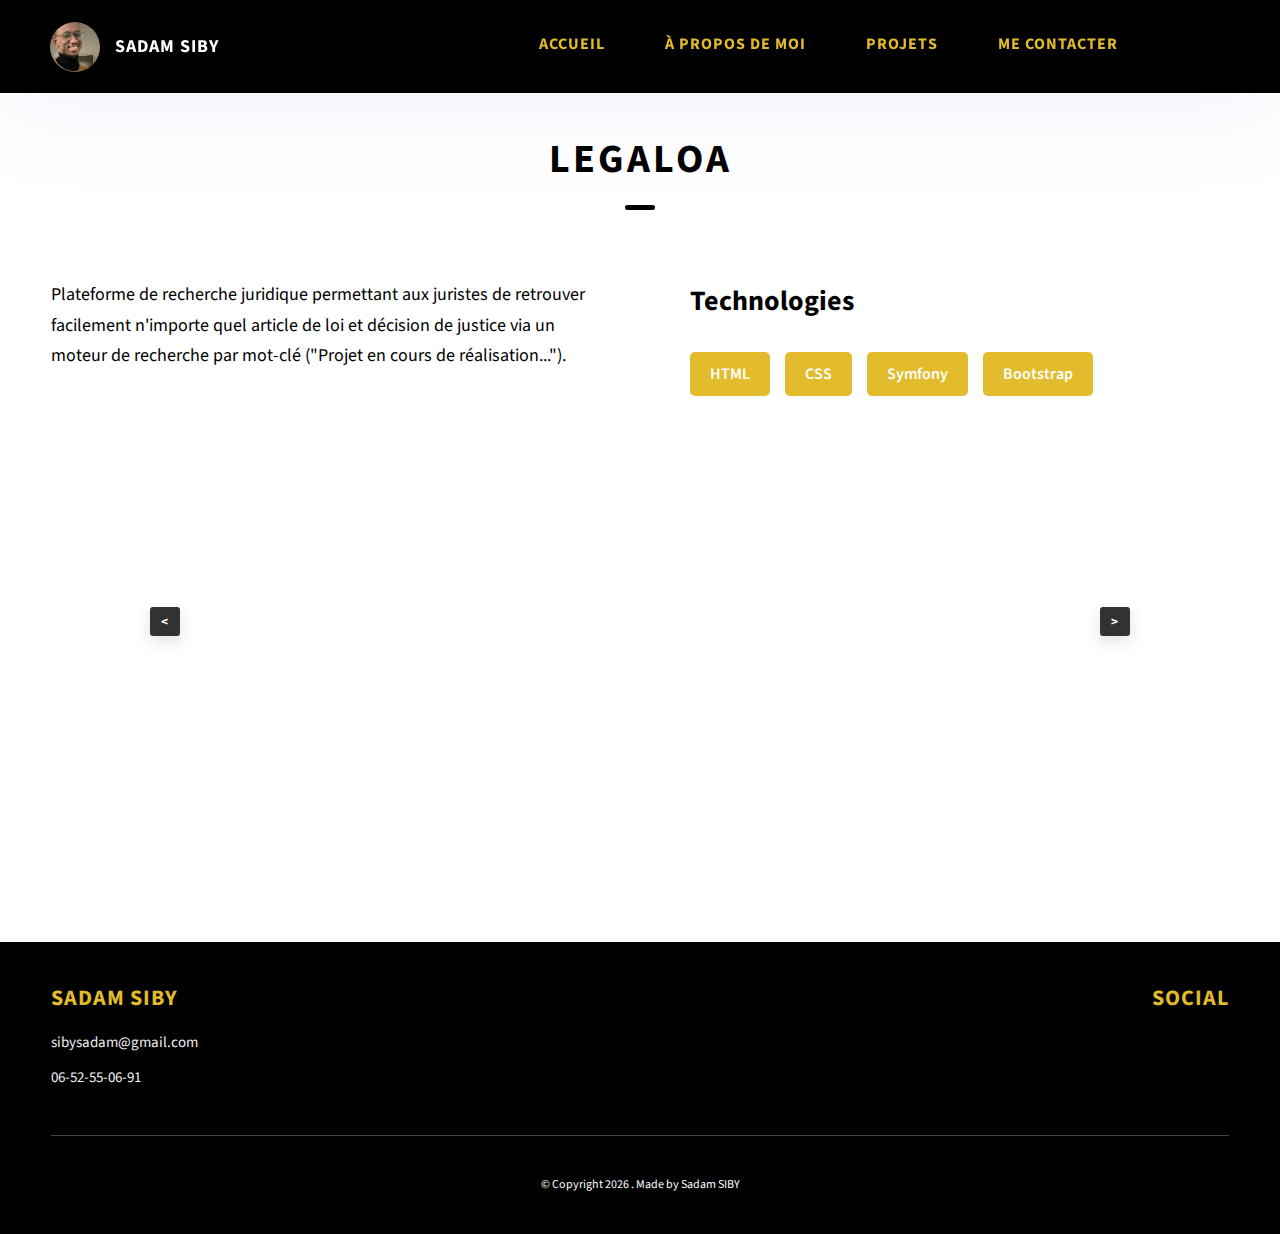
<file: leagaloa.html>
<!DOCTYPE html>
<html lang="fr">
  <head>
    <meta charset="UTF-8" />
    <meta name="viewport" content="width=device-width, initial-scale=1.0" />
    <meta http-equiv="X-UA-Compatible" content="ie=edge" />
    <link rel="shortcut icon" href="/favicon.ico" type="image/x-icon" />
    <link rel="icon" href="/favicon.ico" type="image/x-icon" />
    
     <!-- Font Awesome -->
    <link rel="stylesheet" href="https://cdnjs.cloudflare.com/ajax/libs/font-awesome/6.5.2/css/all.min.css" integrity="sha512-SnH5WK+bZxgPHs44uWIX+LLJAJ9/2PkPKZ5QiAj6Ta86w+fsb2TkcmfRyVX3pBnMFcV7oQPJkl9QevSCWr3W6A==" crossorigin="anonymous" referrerpolicy="no-referrer" />
    <title>Sadam SIBY |Développeur Back-end PHP Symfony</title>
    <meta
      name="description"
      content="Dévéloppeur Back-end spécilisé en PHP et Symfony apte à rélever des défis"
    />
    <meta name="autheur" content="Sadam SIBY" />

    <link rel="stylesheet" href="css/style.css" />

    <link rel="preconnect" href="https://fonts.googleapis.com" />
    <link rel="preconnect" href="https://fonts.gstatic.com" crossorigin />
    <link
      href="https://fonts.googleapis.com/css2?family=Source+Sans+Pro:wght@400;600;700;900&display=swap"
      rel="stylesheet"
    />
    <script
      async
      src="https://www.googletagmanager.com/gtag/js?id=G-QD9ESD1D9K"
    ></script>
    <script>
      window.dataLayer = window.dataLayer || [];
      function gtag() {
        dataLayer.push(arguments);
      }
      gtag("js", new Date());

      gtag("config", "G-QD9ESD1D9K");
    </script>
  </head>

  <body >

    <header class="header">
      <div class="header__content">
        <a href="./" class="">
          <div class="header__logo-container">
            <div class="header__logo-img-cont">
              <img src="assets/images/photo.jpg" alt="Sadam SIBY Logo Image" class="header__logo-img"/>
            </div>
              <span class="header__logo-sub">Sadam SIBY </span>
          </div>
        </a>
        <div class="header__main">
          <ul class="header__links">
            <li class="header__link-wrapper">
              <a href="./" class="header__link"> Accueil</a>
            </li>
            <li class="header__link-wrapper">
              <a href="./#a-propos" class="header__link">À propos de moi </a>
            </li>
            <li class="header__link-wrapper">
              <a href="./#projets" class="header__link"> Projets </a>
            </li>
            <li class="header__link-wrapper">
              <a href="./#contact" class="header__link"> Me contacter </a>
            </li>
            <div class="header__link">
              <img src="assets/images/moon.png" id="icon" alt="">
            </div>
          </ul>
          <div class="header__main-ham-menu-cont">

          </div>
        </div>
      </div>
      <div class="header__sm-menu">
        <div class="header__sm-menu-content">
          <ul class="header__sm-menu-links">
            <li class="header__sm-menu-link">
              <a href="./"> Accueil </a>
            </li>

            <li class="header__sm-menu-link">
              <a href="./#a-propos"> À propos de moi </a>
            </li>

            <li class="header__sm-menu-link">
              <a href="./#projets"> Projets </a>
            </li>

            <li class="header__sm-menu-link">
              <a href="./#contact"> Me contacter </a>
            </li>
          </ul>
        </div>
      </div>
    </header>
 
 <section id="oboulot" class="about sec-pad">
          <div class="main-container oboulot-content">
            <h2 class="heading heading-sec heading-sec__mb-med">
              <span class="heading-sec__main oboulot-content">Legaloa</span>
            </h2>
            <div class="about__content">
              <div class="about__content-main">
                <div class="about__content-details">
                  <p class="about__content-details-para oboulot-content">
                   Plateforme de recherche juridique permettant aux juristes de retrouver facilement n'importe quel article de loi et décision de justice via un moteur de recherche par mot-clé ("Projet en cours de réalisation...").
                  </p>
            
                </div>
    
              </div>
              <div class="about__content-skills">
                <h3 class="about__content-title">Technologies</h3>
                <div class="skills">
                  <div class="skills__skill">HTML</div>
                  <div class="skills__skill">CSS</div>
                  <div class="skills__skill">Symfony</div>
                  <div class="skills__skill">Bootstrap</div>
                </div>
              </div>
            </div>
          </div>
  </section>

      <section class="container ">
        <div class="content">   
          <section class="slider">
            <button class="btn slider__btn" type="button" aria-label="Précédent">&lt;</button>
            <button class="btn slider__btn button" type="button" aria-label="Suivant">&gt;</button>
          </section>
        </div>
      </section>

      <footer class="main-footer">
        <div class="main-container">
          <div class="main-footer__upper">
            <div class="main-footer__row main-footer__row-1">
              <h2 class="heading heading-sm main-footer__heading-sm">
                <span>Social</span>
              </h2>
              <div class="main-footer__social-cont">
                <a
                  target="_blank"
                  rel="noreferrer"
                  href="https://www.linkedin.com/in/sadam-siby/"
                >
                  <i class="fa-brands fa-linkedin"></i>
                </a>
                
                <a
                  target="_blank"
                  rel="noreferrer"
                  href="https://github.com/Sadam-SIBY"
                >
                  <i class="fa-brands fa-github"></i>
                </a>
               
           
  
              </div>
            </div>
            <div class="main-footer__row main-footer__row-2">
              <h2 class="heading heading-sm text-lt">Sadam SIBY</h2>
              <p class="main-footer__short-desc">
                sibysadam@gmail.com
              </p>
              <p class="main-footer__short-desc">
                06-52-55-06-91
              </p>
            </div>
          </div>
  
          <div class="main-footer__lower">
            &copy; Copyright
            <script>
              document.write(new Date().getFullYear());
            </script>
            . Made by Sadam SIBY
            
          </div>
        </div>
  
  
      </footer>
      <script src="./js/App.js"></script>
      <script src="./js/slider2.js"></script>
      <script src="./js/theme.js"></script>
 
    </body>
  </html>
</file>
<file: css/style.css>
:root{
    --primary-color: #000000;
    --primary-secondary: #e2bc2c ;
    --primary-tertiary: #fff;
}

.dark-theme{
    --primary-color: #000106;
    --primary-secondary: #fff;
    --primary-tertiary: #000106;
}

*,*::after,*::before {
    margin: 0;
    padding: 0;
    box-sizing: inherit;
    font-family: inherit
}

html {
    font-size: 62.5%;
    scroll-behavior: smooth
}

@media only screen and (max-width: 75em) {
    html {
        font-size:59%
    }
}

@media only screen and (max-width: 56.25em) {
    html {
        font-size:56%
    }
}

@media only screen and (min-width: 112.5em) {
    html {
        font-size:65%
    }
}

body {
    box-sizing: border-box;
    position: relative;
    line-height: 1.5;
    font-family: sans-serif;
    overflow-x: hidden;
    overflow-y: scroll;
    font-family: 'Source Sans Pro', sans-serif;
    /* background: #f2f2f2; */
}

a {
    text-decoration: none;
}

li {
    list-style: none
}

input:focus,button:focus,a:focus,textarea:focus {
    outline: none
}

button {
    border: none;
    cursor: pointer
}

textarea {
    resize: none
}

.heading-primary {
    font-size: 5rem;
    text-transform: uppercase;
    letter-spacing: 3px;
    text-align: center;
    color: var(--primary-primary);
    font-weight: 800;

}

@media only screen and (max-width: 37.5em) {
    .heading-primary {
        font-size:4.5rem
    }
}

.heading-sec__mb-bg {
    /* margin-bottom: 11rem */
}

@media only screen and (max-width: 56.25em) {
    .heading-sec__mb-bg {
        margin-bottom:8rem
    }
}

.heading-sec__mb-med {
    margin-bottom: 9rem
}

@media only screen and (max-width: 56.25em) {
    .heading-sec__mb-med {
        margin-bottom:8rem
    }
}

.heading-sec__main {
    display: block;
    font-size: 4rem;
    text-transform: uppercase;
    letter-spacing: 1px;
    letter-spacing: 3px;
    text-align: center;
    margin-bottom: 3.5rem;
    position: relative;
    color: var(--primary-color);
}

.heading-sec__main--lt {
    color: var(--primary-color);
    font-weight: 800
}

.heading-sec__main--lt::after {
    content: '';
    background: var(--primary-color);

}

.heading-sec__main::after {
    content: '';
    position: absolute;
    top: calc(100% + 1.5rem);
    height: 5px;
    width: 3rem;
    background: var(--primary-color);
    left: 50%;
    transform: translateX(-50%);
    border-radius: 5px
}

@media only screen and (max-width: 37.5em) {
    .heading-sec__main::after {
        top:calc(100% + 1.2rem)
    }
}

.heading-sec__sub {
    display: block;
    text-align: center;
    color: #555;
    font-size: 2rem;
    font-weight: 500;
    max-width: 80rem;
    margin: auto;
    line-height: 1.6
}

@media only screen and (max-width: 37.5em) {
    .heading-sec__sub {
        font-size:1.8rem
    }
}

.heading-sec__sub--lt {
    color: var(--primary-color);
}

.heading-sm {
    font-size: 2.2rem;
    text-transform: uppercase;
    letter-spacing: 1px
}

.main-container {
    max-width: 120rem;
    margin: 12rem auto 0;
    width: 92%
}
.projects-container {
    max-width: 120rem;
    margin: 7rem auto 5rem;
    width: 92%;

}


.btn {
    background: #000000 ;
    color: #e2bc2c ;
    text-transform: uppercase;
    letter-spacing: 1px;
    display: inline-block;
    font-weight: 700;
    border-radius: 5px;
    box-shadow: 0 5px 15px 0 rgba(0,0,0,0.15);
    transition: transform .3s
}

.btn:hover {
    transform: translateY(-3px);
    color: #f1d96a;
}

.btn--bg {
    padding: 1.5rem 8rem;
    font-size: 2rem
}

.btn--med {
    padding: 1.5rem 5rem;
    font-size: 1.6rem
}

.btn--theme {
    background: var(--primary-color);
    color: var(--primary-secondary);
    margin: .5rem;
}

.btn--theme-inv {
    color: #111;
    background: #fff;
    border: 2px solid #192a56;
    box-shadow: none;
    padding: calc(1.5rem - 2px) calc(5rem - 2px)
}

.sec-pad {
    padding: 1rem 0;

}

@media only screen and (max-width: 56.25em) {
    .sec-pad {
        padding:8rem 0
    }
}

.text-primary {
    color: var(--primary-secondary);
    font-size: 2.2rem;
    text-align: center;
    width: 100%;
    line-height: 1.6
}

@media only screen and (max-width: 37.5em) {
    .text-primary {
        font-size:2rem
    }
}

.d-none {
    display: none
}

.home-hero {
    background: #ffffff ;
    background-position: center;
    height: 100vh;
    min-height: 80rem;
    max-height: 120rem;
    position: relative
}

@media only screen and (max-width: 37.5em) {
    .home-hero {
        height:unset;
        min-height: unset
    }
}

.home-hero__mouse-scroll-cont {
    position: absolute;
    bottom: 3%;
    left: 50%;
    transform: translateX(-50%)
}

@media only screen and (max-width: 37.5em) {
    .home-hero__mouse-scroll-cont {
        display:none
    }
}


.home-hero__social-icon-link {
    width: 100%;
    display: block;
    padding: 1rem;
    transition: background .3s;
    border-radius: 5px
}

.home-hero__social-icon-link:hover {
    background: rgba(120,67,233,0.2)
}

.home-hero__social-icon-link--bd-none {
    border-bottom: 0
}

.home-hero__social-icon {
    width: 100%
}

.home-hero__content {
    position: absolute;
    top: 50%;
    left: 50%;
    transform: translate(-50%, -50%);
    max-width: 90rem;
    width: 92%
}

@media only screen and (max-width: 37.5em) {
    .home-hero__content {
        padding:19rem 0 13rem 0;
        margin: auto;
        position: static;
        transform: translate(0, 0)
    }
}

.home-hero__info {
    margin: 3rem auto 0 auto;
    max-width: 80rem
}

.home-hero__cta {
    margin-top: 5rem;
    text-align: center
}

.about {
    /* background: var(--primary-color); */
    background: var( --primary-tertiary);
    
}

.about__content {
    display: grid;
    grid-template-columns: 1fr 1fr;
    grid-gap: 10rem;

}

@media only screen and (max-width: 56.25em) {
    .about__content {
        grid-template-columns:1fr;
        grid-gap: 8rem
    }
}

.about__content-title {
    font-weight: 700;
    font-size: 2.8rem;
    margin-bottom: 3rem
}

@media only screen and (max-width: 37.5em) {
    .about__content-title {
        font-size:2.4rem
    }
}

.about__content-details-para {
    font-size: 1.8rem;
    color:  var(--primary-color);
    max-width: 60rem;
    line-height: 1.7;
    margin-bottom: 1rem
}

.about__content-details-para--hl {
    font-weight: 700;
    margin: 0 3px
}

.about__content-details-para:last-child {
    margin-bottom: 4rem
}

.about__content-details-para a {
    text-decoration: underline;
    font-weight: 700;
    color: #192a56;
    margin: 0 3px
}

.about__link, a{
   text-align: center;
   font-size: 1.7rem;
   color: var(--primary-secondary);
}

.about__link, a:hover{
    text-decoration: underline;
    color:  #f1d96a;
 }

.projects__row {
    display: grid;
    grid-template-columns: 1.5fr 1fr;
    grid-gap: 1rem;
    margin-bottom: 2rem
}

.view{
    font-size: 30px;
    margin-right: 3rem;
}
.view:hover{
    color: #666BF5;
   
}

.access-project{
    display: flex;
    
}

@media only screen and (max-width: 56.25em) {
    .projects__row {
        grid-template-columns:1fr;
        grid-gap: 2rem;
        margin-bottom: 8rem
    }
}

@media only screen and (max-width: 56.25em) {
    .projects__row {
        text-align:center
    }
}

.projects__row:last-child {
    margin-bottom: 0
}

.projects__row-img-cont {
    overflow: hidden
}

.projects__row-img {
    width: 100%;
    display: block;
    -o-object-fit: cover;
    object-fit: cover
}

.projects__row-content {
    padding: 2rem 0;
    display: flex;
    justify-content: center;
    flex-direction: column;
    align-items: flex-start;
}

@media only screen and (max-width: 56.25em) {
    .projects__row-content {
        align-items:center
    }
}

.projects__row-content-title {
    font-weight: 700;
    font-size: 2.8rem;
    margin-bottom: 2rem
}
.projects__row-content-title > a {
   color: #23527c;
   font-size: 1.2rem;
}

@media only screen and (max-width: 37.5em) {
    .projects__row-content-title {
        font-size:2.4rem
    }
}

.projects__row-content-desc {
    font-size: 1.5rem;
    color: #333333;
    max-width: 60rem;
    line-height: 1.7;
    background-color: #ffffff;
    padding: 1rem 1rem 1rem 1rem;
    border: 1px solid #f2f2f2;

}
.projects__row-content-tech{
    background-color: var(--primary-secondary);
    width: 100%;
    font-size: 1.4rem;
    padding: 1rem 1rem 1rem 1rem;
}
@media only screen and (max-width: 37.5em) {
    .projects__row-content-desc {
        font-size:1.7rem
    }
}

.contact {
    background: var( --primary-tertiary);
    background-size: cover;
    background-position: center
}

.contact__form-container {
    box-shadow: rgba(100,100,111,0.2) 0px 7px 29px 0px;
    background: var(--primary-color);
    padding: 4rem;
    margin-top: 6rem;
    max-width: 80rem;
    text-align: right;
    width: 95%;
    border-radius: 5px;
    margin: 5rem auto 0 auto
}

@media only screen and (max-width: 37.5em) {
    .contact__form-container {
        padding:3rem
    }
}

.contact__form-field {
    margin-bottom: 4rem
}

@media only screen and (max-width: 37.5em) {
    .contact__form-field {
        margin-bottom:3rem
    }
}

.contact__form-label {
    color: var(--primary-secondary);
    font-size: 1.4rem;
    letter-spacing: 1px;
    font-weight: 700;
    margin-bottom: 1rem;
    display: block;
    text-align: left
}

.contact__form-input {
    color: #333;
    padding: 2rem;
    width: 100%;
    border: 1px solid #ebebeb;
    font-size: 1.6rem;
    letter-spacing: 0px;
    border-radius: 5px;
    font-weight: 600
}

.contact__form-input::-moz-placeholder {
    color: #999;
    font-weight: 600;
    font-size: 1.6rem
}

.contact__form-input:-ms-input-placeholder {
    color: #999;
    font-weight: 600;
    font-size: 1.6rem
}

.contact__form-input::placeholder {
    color: #999;
    font-weight: 600;
    font-size: 1.6rem
}

.contact__form-input::-webkit-input-placeholder {
    color: #999;
    font-weight: 600;
    font-size: 1.6rem
}

.contact__form-input:-ms-input-placeholder {
    color: #999;
    font-weight: 600;
    font-size: 1.6rem
}

.contact__form-input::-ms-input-placeholder {
    color: #999;
    font-weight: 600;
    font-size: 1.6rem
}

.contact__form-input:-moz-placeholder {
    opacity: 1;
    color: #999;
    font-weight: 600;
    font-size: 1.6rem
}

.contact__form-input::-moz-placeholder {
    opacity: 1;
    color: #999;
    font-weight: 600;
    font-size: 1.6rem
}

.contact__btn {
    width: 30%;
    padding: 2rem 4rem;
    font-size: 1.6rem;
    background-color: var(--primary-tertiary);
}

@media only screen and (max-width: 37.5em) {
    .contact__btn {
        width:100%
    }
}

.project-cs-hero {
    color: #fff;
    background: var(--primary-color);
    background-size: cover;
    background-position: center;
    position: relative
}

@media only screen and (max-width: 37.5em) {
    .project-cs-hero {
        height:unset;
        min-height: unset
    }
}

.project-cs-hero__content {
    padding: 25rem 0 17rem 0;
    max-width: 90rem;
    width: 92%;
    margin: auto
}

@media only screen and (max-width: 37.5em) {
    .project-cs-hero__content {
        padding:19rem 0 13rem 0;
        margin: auto;
        position: static;
        transform: translate(0, 0)
    }
}

.project-cs-hero__info {
    margin: 3rem auto 0 auto;
    max-width: 80rem
}

.project-cs-hero__cta {
    margin-top: 5rem;
    text-align: center
}

.project-details__content {
    padding: 8rem 0;
    max-width: 90rem;
    margin: auto
}

.project-details__content-title {
    font-weight: 700;
    font-size: 2.8rem;
    margin-bottom: 3rem
}

@media only screen and (max-width: 37.5em) {
    .project-details__content-title {
        font-size:2.4rem
    }
}

.project-details__showcase-img-cont {
    width: 100%;
    margin-bottom: 6rem
}

.project-details__showcase-img {
    width: 100%
}

.project-details__content-main {
    width: 100%;
    max-width: 70rem;
    margin: auto
}

.project-details__desc {
    margin: 0 0 7rem 0
}

.project-details__desc-para {
    font-size: 1.8rem;
    line-height: 1.7;
    color: #666;
    margin-bottom: 2rem
}

.project-details__tools-used {
    margin: 0 0 7rem 0
}

.project-details__tools-used-list {
    display: flex;
    flex-wrap: wrap
}

.project-details__tools-used-item {
    padding: 1rem 2rem;
    margin-bottom: 1.5rem;
    margin-right: 1.5rem;
    font-size: 1.6rem;
    background: rgba(153,153,153,0.2);
    border-radius: 5px;
    font-weight: 600;
    color: #777
}

.project-details__links {
    margin: 0 0
}

.project-details__links-btn {
    margin-right: 2rem
}

@media only screen and (max-width: 37.5em) {
    .project-details__links-btn {
        margin-right:0;
        width: 70%;
        margin-bottom: 2rem;
        text-align: center
    }
}

.project-details__links-btn:last-child {
    margin: 0
}

@media only screen and (max-width: 37.5em) {
    .project-details__links-btn:last-child {
        margin:0
    }
}

.header {
    position: fixed;
    width: 100%;
    z-index: 1000;
    background: var(--primary-color);
    box-shadow: 0 10px 100px rgba(104, 104, 230, 0.1)
}

.header__content {
    display: flex;
    align-items: center;
    justify-content: space-between;
    padding: 1rem 5rem
}

@media only screen and (max-width: 56.25em) {
    .header__content {
        padding:0 2rem
    }
}

.header__logo-container {
    display: flex;
    align-items: center;
    cursor: pointer;
    color: #ffffff;
    transition: color .3s
}

.header__logo-container:hover {
    color: #f1d96a
}

.header__logo-img-cont {
    width: 5rem;
    height: 5rem;
    border-radius: 50px;
    overflow: hidden;
    margin-right: 1.5rem;
    background: #192a56
}

@media only screen and (max-width: 56.25em) {
    .header__logo-img-cont {
        width:4.5rem;
        height: 4.5rem;
        margin-right: 1.2rem
    }
}

.header__logo-img {
    width: 100%;
    height: 100%;
    -o-object-fit: cover;
    object-fit: cover;
    -o-object-position: center;
    object-position: center;
    display: block
}

.header__logo-sub {
    font-size: 1.8rem;
    text-transform: uppercase;
    font-weight: 700;
    letter-spacing: 1px
}

.header__links {
    display: flex
}

@media only screen and (max-width: 37.5em) {
    .header__links {
        display:none
    }
}

.header__link {
    padding: 2.2rem 3rem;
    display: inline-block;
    font-size: 1.6rem;
    color: var(--primary-secondary);
    text-transform: uppercase;
    letter-spacing: 1px;
    font-weight: 700;
    transition: color .3s
}

.header__link:hover {
    color:#f1d96a
}

@media only screen and (max-width: 56.25em) {
    .header__link {
        padding:3rem 1.8rem;
        font-size: 1.5rem
    }
}

.header__main-ham-menu-cont {
    display: none;
    width: 3rem;
    padding: 2.2rem 0
}

@media only screen and (max-width: 37.5em) {
    .header__main-ham-menu-cont {
        display:block
    }
}

.header__main-ham-menu {
    width: 100%
}

.header__main-ham-menu-close {
    width: 100%
}

.header__sm-menu {
    background: #fff;
    position: absolute;
    width: 100%;
    top: 100%;
    visibility: hidden;
    opacity: 0;
    transition: all .3s;
    box-shadow: 0px 5px 5px 0px rgba(0,0,0,0.1);
    -webkit-box-shadow: 0px 5px 5px 0px rgba(0,0,0,0.1);
    -moz-box-shadow: 0px 5px 5px 0px rgba(0,0,0,0.1)
}

.header__sm-menu--active {
    visibility: hidden;
    opacity: 0
}

@media only screen and (max-width: 37.5em) {
    .header__sm-menu--active {
        visibility:visible;
        opacity: 1
    }
}

.header__sm-menu-link a {
    display: block;
    text-decoration: none;
    padding: 2.5rem 3rem;
    font-size: 1.6rem;
    color: #333;
    text-align: right;
    border-bottom: 1px solid #eee;
    font-weight: 700;
    text-transform: uppercase;
    letter-spacing: 2px;
    transition: color .3s
}

.header__sm-menu-link a:hover {
    color: #666BF5
}

.header__sm-menu-link:first-child a {
    border-top: 1px solid #eee
}

.header__sm-menu-link-last {
    border-bottom: 0
}

.main-footer {
    background: var(--primary-color);
    color: var(--primary-secondary)
}

.main-footer__upper {
    display: flex;
    justify-content: space-between;
    padding: 4rem 0
}

@media only screen and (max-width: 56.25em) {
    .main-footer__upper {
        padding:6rem 0
    }
}



@media only screen and (max-width: 37.5em) {
    .main-footer__upper {
        display:flex
    }
}

@media only screen and (max-width: 37.5em) {
    .main-footer__social-cont {
        display:flex
    }
}

.main-footer__row-1 {
    order: 2
}

@media only screen and (max-width: 56.25em) {
    .main-footer__row-1 {
        margin-bottom:5rem
    }
}

.main-footer__row-2 {
    width: 40%;
    order: 1;
    max-width: 50rem
}

@media only screen and (max-width: 56.25em) {
    .main-footer__row-2 {
        width:100%
    }
}

.main-footer__short-desc {
    margin-top: 2rem;
    color: #eee;
    font-size: 1.5rem;
    line-height: 1
}

.main-footer__social-cont {
    margin-top: 2rem; 

}

.main-footer__icon {
    margin-right: 1rem;
    width: 4rem ;
    height:3rem;
}

.fa-github {
    font-size: 4rem;
}
.fa-github:hover {
    transform: translateY(-2px);
}

.fa-linkedin{
    font-size: 4rem;
    margin-right: 1rem;
}

.fa-linkedin:hover {
    transform: translateY(-2px);
}


.main-footer__icon--mr-none {
    margin-right: 0
}

.main-footer__lower {
    padding: 4rem 0;
    border-top: 1px solid #444;
    color: var(--primary-tertiary);
    font-size: 1.2rem;
    text-align: left;
    text-align: center
}

.main-footer__lower a {
    text-decoration: underline;
    font-weight: bold;
    margin-left: 2px
}

@media only screen and (max-width: 56.25em) {
    .main-footer__lower {
        padding:3.5rem 0
    }
}

.skills {
    display: flex;
    flex-wrap: wrap
}

.skills__skill {
    padding: 1rem 2rem;
    margin-bottom: 1.5rem;
    margin-right: 1.5rem;
    font-size: 1.6rem;
    background: var(--primary-secondary);
    border-radius: 5px;
    font-weight: 600;
    color: var(--primary-tertiary)
}

.mouse {
    width: 25px;
    height: 40px;
    border: 2px solid var(--primary-color);
    border-radius: 60px;
    position: relative;
    overflow: hidden
}

.mouse::before {
    content: '';
    width: 5px;
    height: 5px;
    position: absolute;
    top: 7px;
    left: 50%;
    transform: translateX(-50%);
    background-color: var(--primary-secondary);
    border-radius: 50%;
    opacity: 1;
    animation: wheel 1.3s infinite;
    -webkit-animation: wheel 1.3s infinite
}

@keyframes wheel {
    to {
        opacity: 0;
        top: 27px
    }
}

@-webkit-keyframes wheel {
    to {
        opacity: 0;
        top: 27px
    }
}



/* slider */
.slider, .slider1 , .slider2 , .slider3 , .slider4, .slider5  {
    position: relative;
    height: 40rem;
    display: flex;
    align-items: center;
    justify-content: space-between;
    width: 100%;
    margin-bottom: 2rem;

  }


  .slider__img {
    position: absolute;
    left: 0;
    width: 100%;
    height: 100%;
    object-fit: cover;
    opacity: 0;
    transition: opacity .3s;
  }

 

  .slider__img--current {
    opacity: 1;
    z-index: 1;
  }

  .slider__btn,.slider1__btn, .slider2__btn,.slider3__btn, .slider4__btn, .slider5__btn{
    position: relative;
    z-index: 2;
    font-weight: bold;
  }
  

  
  .slider__nav {
    position: absolute;
    display: flex;
    justify-content: center;
    left: 0;
    bottom: 0;
    width: 100%;
    z-index: 2;
  }
  
  .slider__nav-item {
    border: 0;
    padding: 0;
    margin: 0.5em;
    width: 0.5em;
    height: 0.5em;
    border-radius: 50%;
    background-color: white;
  }

  .container {
    width: 100%;
    max-width: 100em;
    margin: 0 auto;
  }

  .content__title {
    font-size: 2.5em;
    font-weight: bold;
    margin-bottom: 1rem;
  }
 .slider__img {
    max-width: 100%;
    height: auto;
  }

  .slider__btn,.slider1__btn, .slider2__btn, .slider3__btn, .slider4__btn, .slider5__btn{
    background-color: var(--primary-color);
    opacity: 0.8;
    border: 0;
    border-radius: 3px;
    color: #fff;
    padding: 0.5rem;
    display: inline-block;
    width: 3rem;
    margin-right: 1rem;
    margin-left: 1rem;
  }

  .slider__btn:hover, .slider__btn:focus,.slider1__btn:hover, .slider1__btn:focus, .slider2__btn:hover, .slider2__btn:focus,.slider3__btn:hover, .slider3__btn:focus,.slider4__btn:hover, .slider4__btn:focus, 
  .slider5__btn:focus{
    color:#f1d96a ;
  }

@media only screen and (max-width: 56.25em) {
  
    .slider img{
        max-width: 100%;
        height: auto;
    } 
}

@media only screen and (max-width: 37.5em) {
    .slider,.slider1, .slider2,.slider3,.slider4, .slider5 {
        position: relative;
        height: 20rem;
      }
 
      .slider__btn, .slider1__btn,.slider2__btn,.slider3__btn,.slider4__btn, .slider5__btn{
        padding: 0.3rem;
        background-color:#192a56;
        opacity: 0.6;
        
         margin-right: 0.5rem;
         margin-left: 0.5rem;
}

.slider__btn:hover, .slider__btn:focus, .slider1__btn:hover, .slider1__btn:focus, .slider2__btn:hover, .slider2__btn:focus, .slider3__btn:hover, .slider3__btn:focus, .slider4__btn:hover, .slider4__btn:focus
, .slider5__btn:hover, .slider5__btn:focus {
    background-color: #9d66f5;
    color: #fff;
}

}

#icon {
    width: 22px;
    cursor: pointer;
}

.Juridiq{
    color: #967106;
    width: 10rem;
}
</file>
